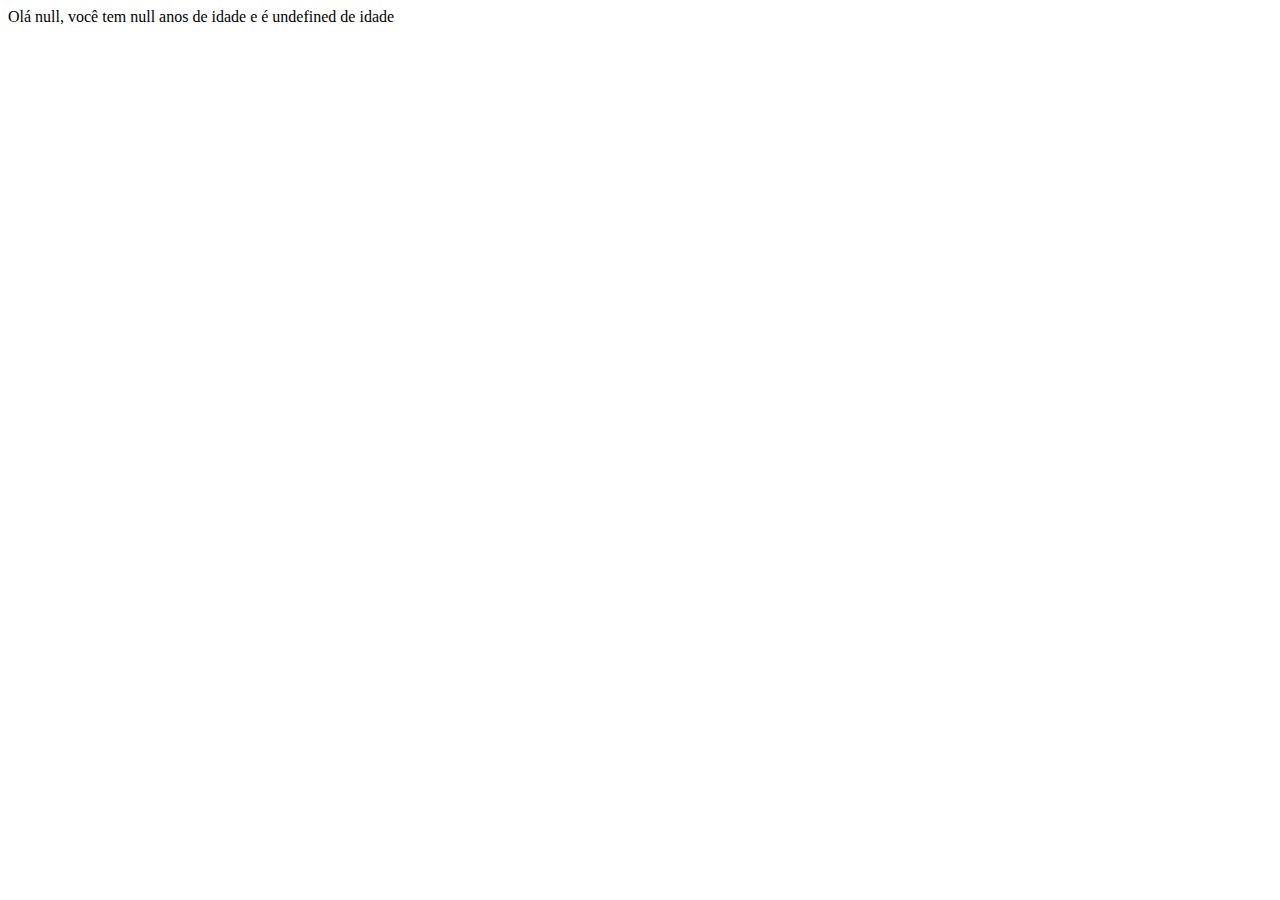
<file: ex01/index.html>
<!DOCTYPE html>
<html lang="pt-br">
<head>
    <meta charset="UTF-8">
    <meta http-equiv="X-UA-Compatible" content="IE=edge">
    <meta name="viewport" content="width=device-width, initial-scale=1.0">
    <title>Document</title>
</head>
<body>
    

    <script src="./script.js"></script>
</body>
</html>
</file>
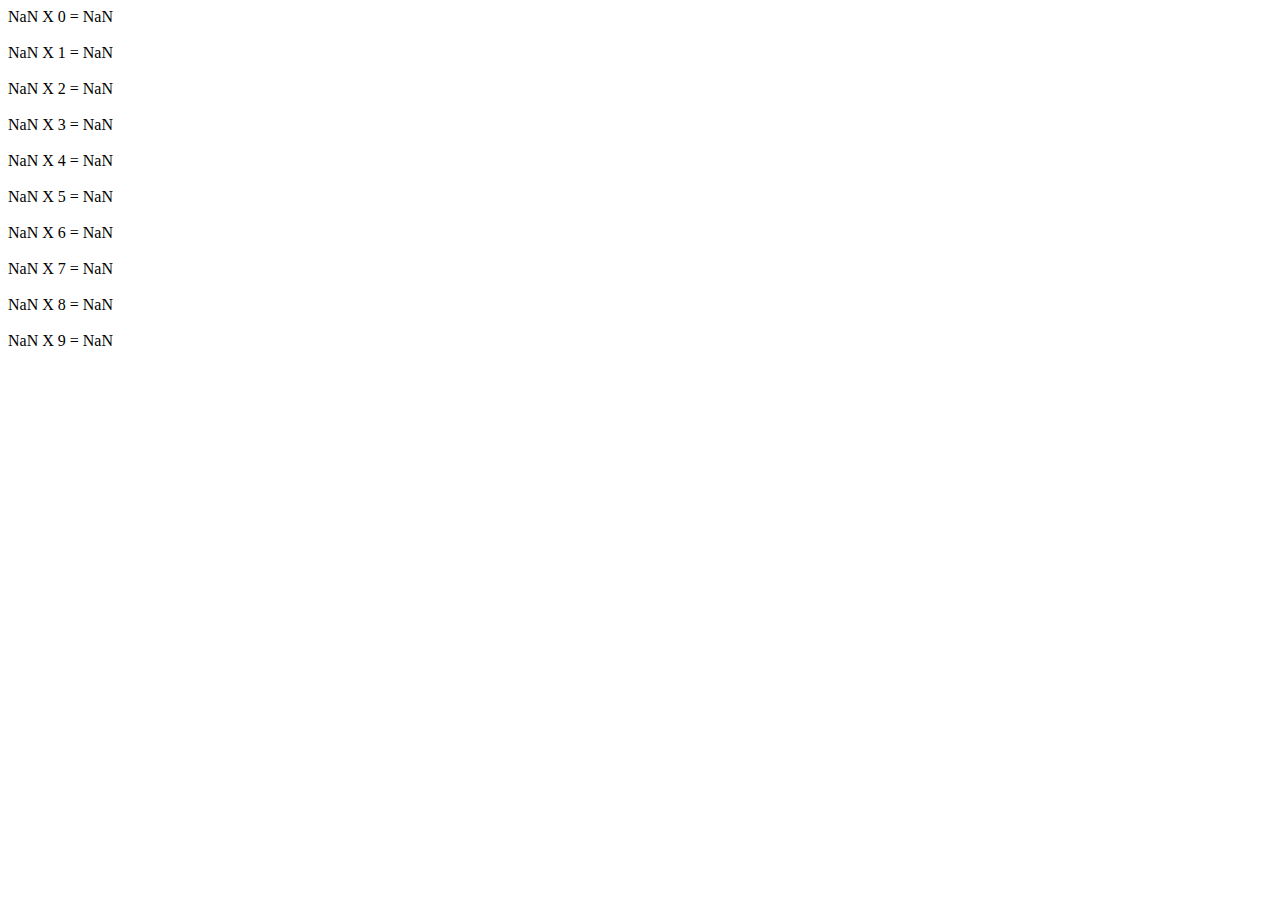
<file: ex05/index.html>
<!DOCTYPE html>
<html lang="pt-br">
<head>
    <meta charset="UTF-8">
    <meta http-equiv="X-UA-Compatible" content="IE=edge">
    <meta name="viewport" content="width=device-width, initial-scale=1.0">
    <title>Document</title>
    <link rel="stylesheet" href="style.css">
</head>
<body>



    <script src="../ex05/script.js"></script>
</body>
</html>
</file>
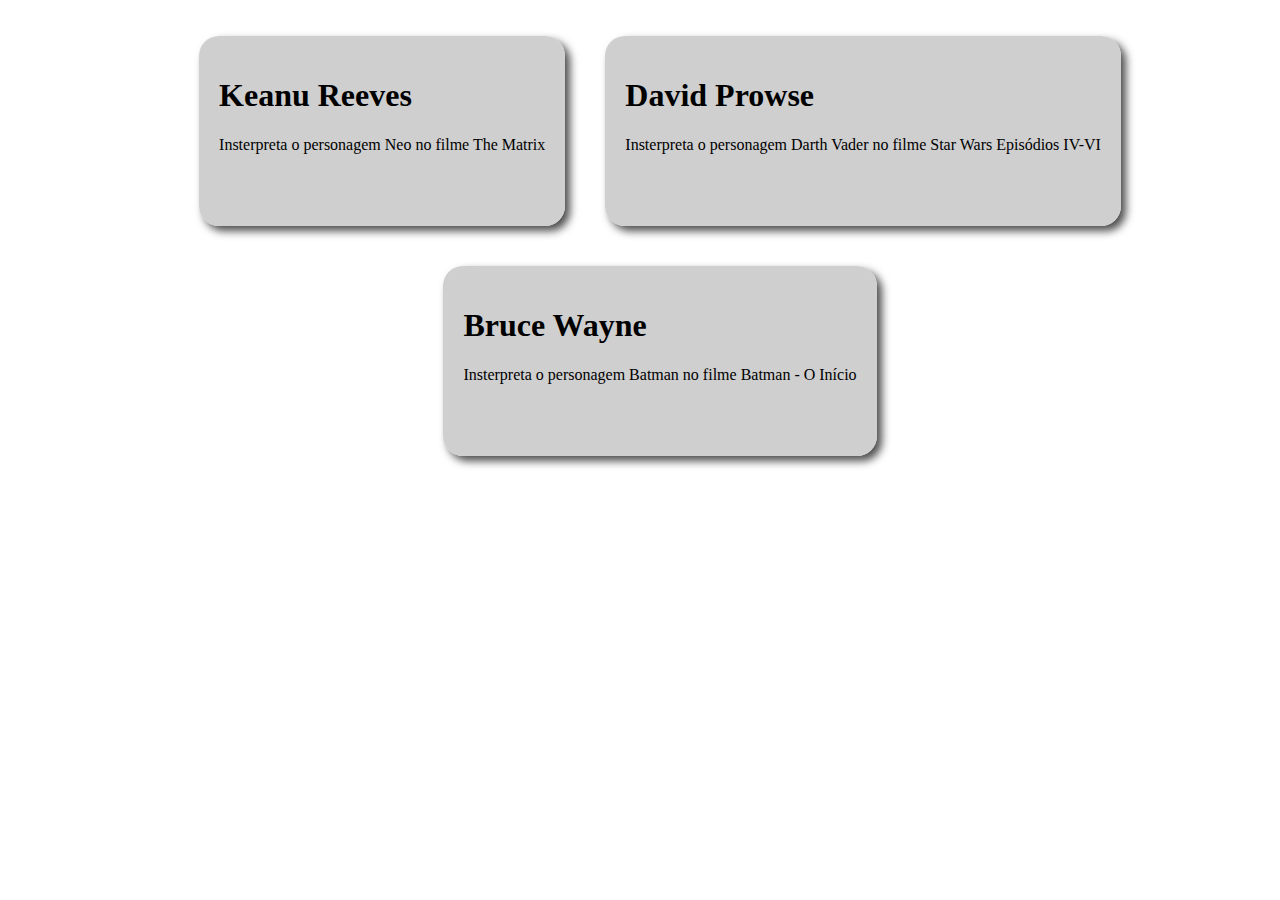
<file: ex06/index.html>
<!DOCTYPE html>
<html lang="pt-br">
<head>
    <meta charset="UTF-8">
    <meta http-equiv="X-UA-Compatible" content="IE=edge">
    <meta name="viewport" content="width=device-width, initial-scale=1.0">
    <title>Document</title>
    <link rel="stylesheet" href="../ex06/style.css">
</head>
<body>

    <ul id="listaFilmes">

    </ul>


    <script src="../ex06/script.js"></script>
</body>
</html>
</file>
<file: ex05/style.css>
button{
    width: 90px;
    height: 40px;
}
</file>
<file: ex06/style.css>
#listaFilmes{
    display:flex;
    flex-direction: row;
    flex-wrap: wrap;
    justify-content:center;
}

#listaFilmes li{
    background-color: rgba(199, 199, 199, 0.856);
    height: 150px;
    width: auto;
    list-style: none;
    margin: 20px;
    padding: 20px;
    border-radius: 20px;
    box-shadow: 5px 5px 8px rgb(0 0 0 / 70%);
}
</file>
